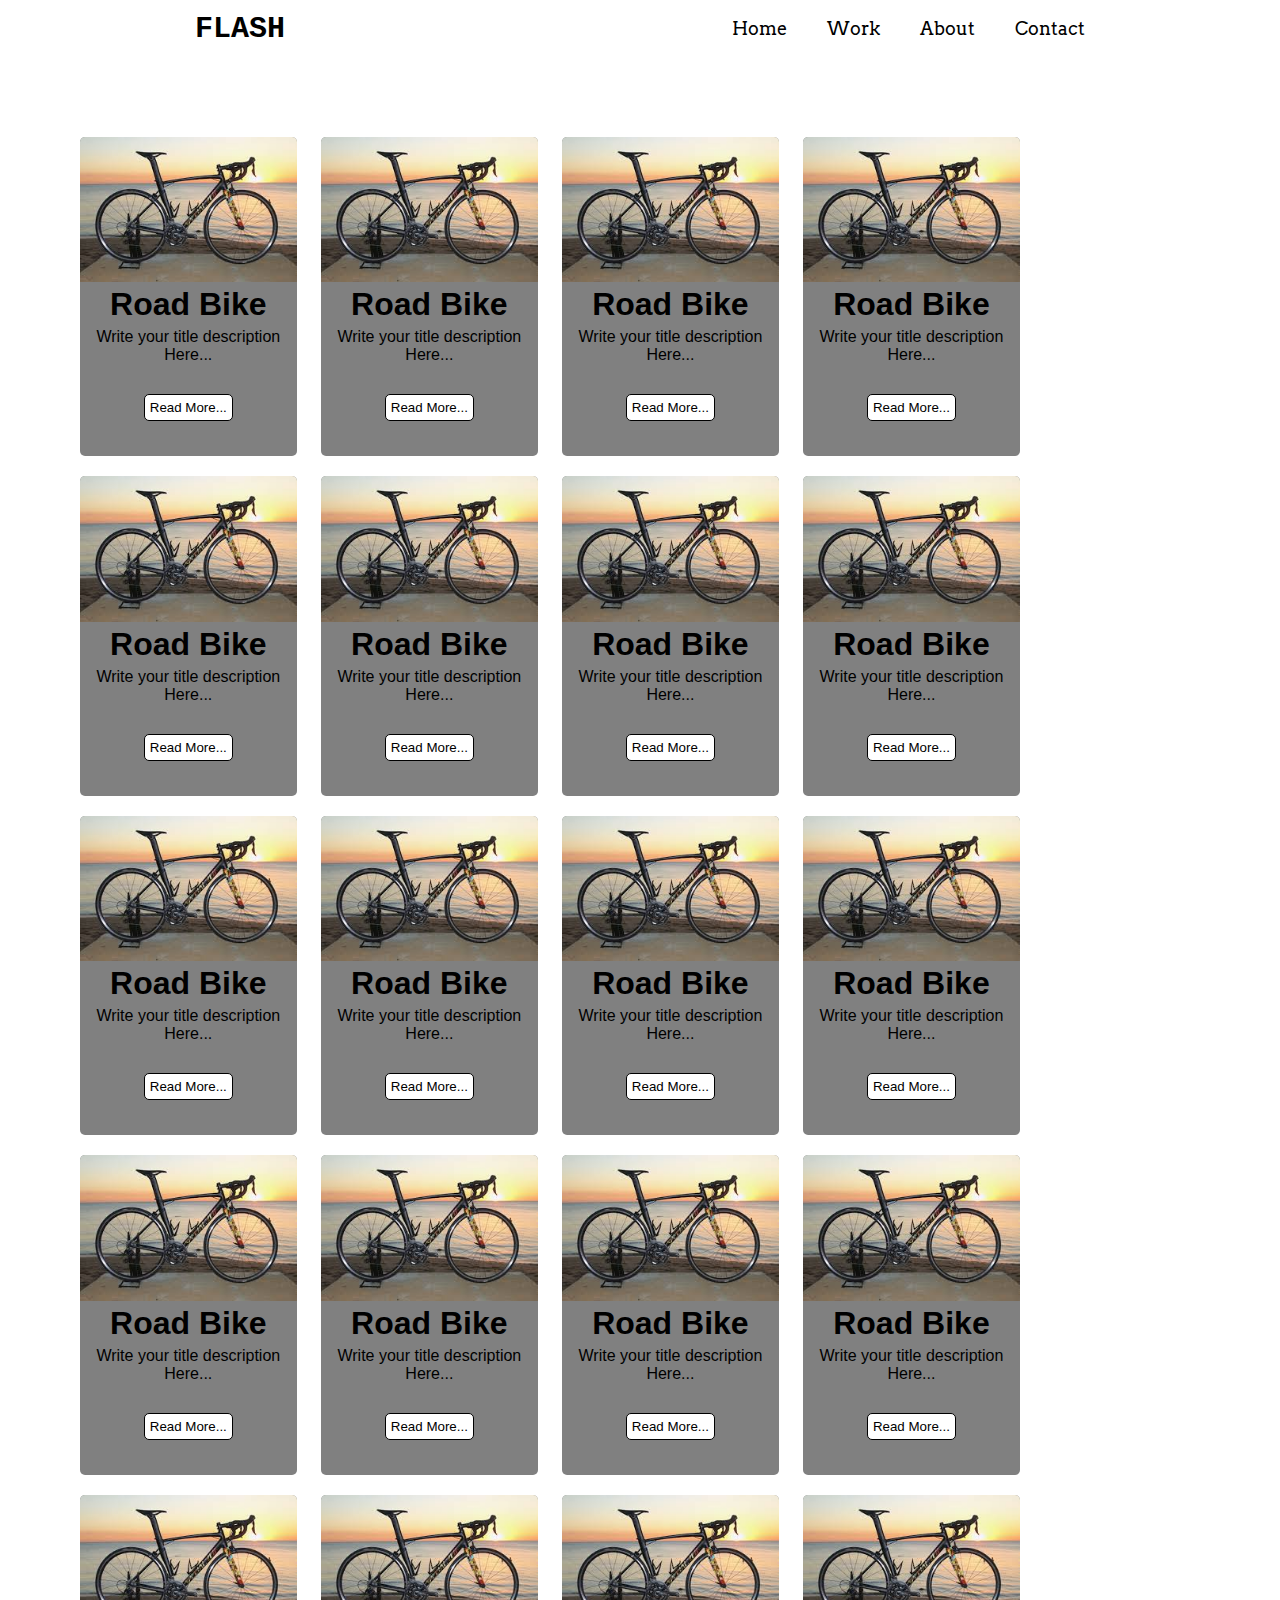
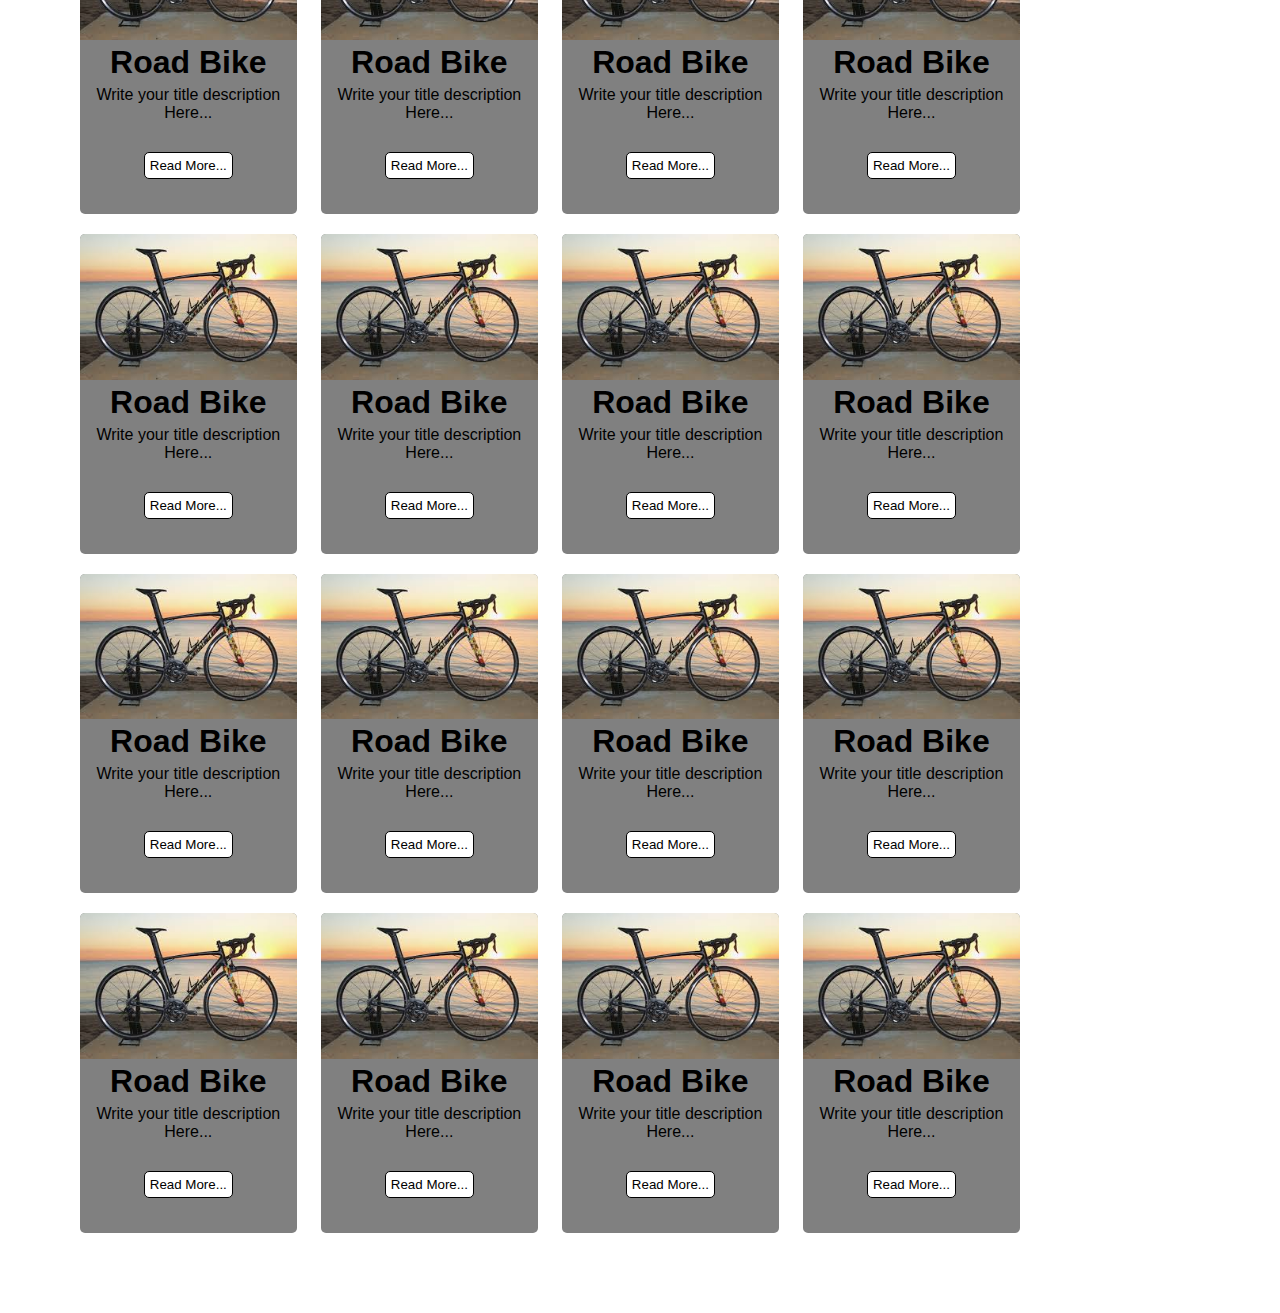
<file: index.html>
<!DOCTYPE html>
<html lang="en">

<head>
    <meta charset="UTF-8">
    <meta name="viewport" content="width=device-width, initial-scale=1.0">
    <title>Expectation</title>
    <link rel="stylesheet" href="style.css">
    <link href="https://fonts.googleapis.com/css?family=Arvo&display=swap" rel="stylesheet">
    <meta name="viewport" content="width=device-width, initial-scale=1.0" />
</head>

<body>
    <!-- header -->
    <div class="header">
        <div class="inner_header">

            <!-- logo -->
            <div class="logo_container">
                <h1 class="logo_text">FLASH</h1>
            </div>

            <!-- navigation -->
            <ul class="navigation">
                <a><li>Home</li></a>
                <a><li>Work</li></a>
                <a><li>About</li></a>
                <a><li>Contact</li></a>
            </ul>
            
        </div>
    </div>

    <div class="container">
        <div class="heading">

            <!-- box -->
            <div class="mainboxs">
                
                <!-- card1 -->
                <div class="cards">
                    <div class="image">
                        <img src="image/roadbike.jpg" alt="">
                    </div>
                    <div class="title">
                        <h1>Road Bike</h1>
                    </div>
                    <div class="description">
                        <p>Write your title description Here...</p>
                        <button>Read More...</button>
                    </div>
                </div>

                <!-- card2 -->
                <div class="cards">
                    <div class="image">
                        <img src="image/roadbike.jpg" alt="">
                    </div>
                    <div class="title">
                        <h1>Road Bike</h1>
                    </div>
                    <div class="description">
                        <p>Write your title description Here...</p>
                        <button>Read More...</button>
                    </div>
                </div>
                
                <!-- card3 -->
                <div class="cards">
                    <div class="image">
                        <img src="image/roadbike.jpg" alt="">
                    </div>
                    <div class="title">
                        <h1>Road Bike</h1>
                    </div>
                    <div class="description">
                        <p>Write your title description Here...</p>
                        <button>Read More...</button>
                    </div>
                </div>
                
                <!-- card4 -->
                <div class="cards">
                    <div class="image">
                        <img src="image/roadbike.jpg" alt="">
                    </div>
                    <div class="title">
                        <h1>Road Bike</h1>
                    </div>
                    <div class="description">
                        <p>Write your title description Here...</p>
                        <button>Read More...</button>
                    </div>
                </div>
                
                <!-- card5 -->
                <div class="cards">
                    <div class="image">
                        <img src="image/roadbike.jpg" alt="">
                    </div>
                    <div class="title">
                        <h1>Road Bike</h1>
                    </div>
                    <div class="description">
                        <p>Write your title description Here...</p>
                        <button>Read More...</button>
                    </div>
                </div>
                
                <!-- card6 -->
                <div class="cards">
                    <div class="image">
                        <img src="image/roadbike.jpg" alt="">
                    </div>
                    <div class="title">
                        <h1>Road Bike</h1>
                    </div>
                    <div class="description">
                        <p>Write your title description Here...</p>
                        <button>Read More...</button>
                    </div>
                </div>
                
                <!-- card7 -->
                <div class="cards">
                    <div class="image">
                        <img src="image/roadbike.jpg" alt="">
                    </div>
                    <div class="title">
                        <h1>Road Bike</h1>
                    </div>
                    <div class="description">
                        <p>Write your title description Here...</p>
                        <button>Read More...</button>
                    </div>
                </div>
                
                <!-- card8 -->
                <div class="cards">
                    <div class="image">
                        <img src="image/roadbike.jpg" alt="">
                    </div>
                    <div class="title">
                        <h1>Road Bike</h1>
                    </div>
                    <div class="description">
                        <p>Write your title description Here...</p>
                        <button>Read More...</button>
                    </div>
                </div>

                <!-- card1 -->
                <div class="cards">
                    <div class="image">
                        <img src="image/roadbike.jpg" alt="">
                    </div>
                    <div class="title">
                        <h1>Road Bike</h1>
                    </div>
                    <div class="description">
                        <p>Write your title description Here...</p>
                        <button>Read More...</button>
                    </div>
                </div>

                <!-- card2 -->
                <div class="cards">
                    <div class="image">
                        <img src="image/roadbike.jpg" alt="">
                    </div>
                    <div class="title">
                        <h1>Road Bike</h1>
                    </div>
                    <div class="description">
                        <p>Write your title description Here...</p>
                        <button>Read More...</button>
                    </div>
                </div>
                
                <!-- card3 -->
                <div class="cards">
                    <div class="image">
                        <img src="image/roadbike.jpg" alt="">
                    </div>
                    <div class="title">
                        <h1>Road Bike</h1>
                    </div>
                    <div class="description">
                        <p>Write your title description Here...</p>
                        <button>Read More...</button>
                    </div>
                </div>
                
                <!-- card4 -->
                <div class="cards">
                    <div class="image">
                        <img src="image/roadbike.jpg" alt="">
                    </div>
                    <div class="title">
                        <h1>Road Bike</h1>
                    </div>
                    <div class="description">
                        <p>Write your title description Here...</p>
                        <button>Read More...</button>
                    </div>
                </div>
                
                <!-- card5 -->
                <div class="cards">
                    <div class="image">
                        <img src="image/roadbike.jpg" alt="">
                    </div>
                    <div class="title">
                        <h1>Road Bike</h1>
                    </div>
                    <div class="description">
                        <p>Write your title description Here...</p>
                        <button>Read More...</button>
                    </div>
                </div>
                
                <!-- card6 -->
                <div class="cards">
                    <div class="image">
                        <img src="image/roadbike.jpg" alt="">
                    </div>
                    <div class="title">
                        <h1>Road Bike</h1>
                    </div>
                    <div class="description">
                        <p>Write your title description Here...</p>
                        <button>Read More...</button>
                    </div>
                </div>
                
                <!-- card7 -->
                <div class="cards">
                    <div class="image">
                        <img src="image/roadbike.jpg" alt="">
                    </div>
                    <div class="title">
                        <h1>Road Bike</h1>
                    </div>
                    <div class="description">
                        <p>Write your title description Here...</p>
                        <button>Read More...</button>
                    </div>
                </div>
                
                <!-- card8 -->
                <div class="cards">
                    <div class="image">
                        <img src="image/roadbike.jpg" alt="">
                    </div>
                    <div class="title">
                        <h1>Road Bike</h1>
                    </div>
                    <div class="description">
                        <p>Write your title description Here...</p>
                        <button>Read More...</button>
                    </div>
                </div>

                <!-- card1 -->
                <div class="cards">
                    <div class="image">
                        <img src="image/roadbike.jpg" alt="">
                    </div>
                    <div class="title">
                        <h1>Road Bike</h1>
                    </div>
                    <div class="description">
                        <p>Write your title description Here...</p>
                        <button>Read More...</button>
                    </div>
                </div>

                <!-- card2 -->
                <div class="cards">
                    <div class="image">
                        <img src="image/roadbike.jpg" alt="">
                    </div>
                    <div class="title">
                        <h1>Road Bike</h1>
                    </div>
                    <div class="description">
                        <p>Write your title description Here...</p>
                        <button>Read More...</button>
                    </div>
                </div>
                
                <!-- card3 -->
                <div class="cards">
                    <div class="image">
                        <img src="image/roadbike.jpg" alt="">
                    </div>
                    <div class="title">
                        <h1>Road Bike</h1>
                    </div>
                    <div class="description">
                        <p>Write your title description Here...</p>
                        <button>Read More...</button>
                    </div>
                </div>
                
                <!-- card4 -->
                <div class="cards">
                    <div class="image">
                        <img src="image/roadbike.jpg" alt="">
                    </div>
                    <div class="title">
                        <h1>Road Bike</h1>
                    </div>
                    <div class="description">
                        <p>Write your title description Here...</p>
                        <button>Read More...</button>
                    </div>
                </div>
                
                <!-- card5 -->
                <div class="cards">
                    <div class="image">
                        <img src="image/roadbike.jpg" alt="">
                    </div>
                    <div class="title">
                        <h1>Road Bike</h1>
                    </div>
                    <div class="description">
                        <p>Write your title description Here...</p>
                        <button>Read More...</button>
                    </div>
                </div>
                
                <!-- card6 -->
                <div class="cards">
                    <div class="image">
                        <img src="image/roadbike.jpg" alt="">
                    </div>
                    <div class="title">
                        <h1>Road Bike</h1>
                    </div>
                    <div class="description">
                        <p>Write your title description Here...</p>
                        <button>Read More...</button>
                    </div>
                </div>
                
                <!-- card7 -->
                <div class="cards">
                    <div class="image">
                        <img src="image/roadbike.jpg" alt="">
                    </div>
                    <div class="title">
                        <h1>Road Bike</h1>
                    </div>
                    <div class="description">
                        <p>Write your title description Here...</p>
                        <button>Read More...</button>
                    </div>
                </div>
                
                <!-- card8 -->
                <div class="cards">
                    <div class="image">
                        <img src="image/roadbike.jpg" alt="">
                    </div>
                    <div class="title">
                        <h1>Road Bike</h1>
                    </div>
                    <div class="description">
                        <p>Write your title description Here...</p>
                        <button>Read More...</button>
                    </div>
                </div>

                <!-- card1 -->
                <div class="cards">
                    <div class="image">
                        <img src="image/roadbike.jpg" alt="">
                    </div>
                    <div class="title">
                        <h1>Road Bike</h1>
                    </div>
                    <div class="description">
                        <p>Write your title description Here...</p>
                        <button>Read More...</button>
                    </div>
                </div>

                <!-- card2 -->
                <div class="cards">
                    <div class="image">
                        <img src="image/roadbike.jpg" alt="">
                    </div>
                    <div class="title">
                        <h1>Road Bike</h1>
                    </div>
                    <div class="description">
                        <p>Write your title description Here...</p>
                        <button>Read More...</button>
                    </div>
                </div>
                
                <!-- card3 -->
                <div class="cards">
                    <div class="image">
                        <img src="image/roadbike.jpg" alt="">
                    </div>
                    <div class="title">
                        <h1>Road Bike</h1>
                    </div>
                    <div class="description">
                        <p>Write your title description Here...</p>
                        <button>Read More...</button>
                    </div>
                </div>
                
                <!-- card4 -->
                <div class="cards">
                    <div class="image">
                        <img src="image/roadbike.jpg" alt="">
                    </div>
                    <div class="title">
                        <h1>Road Bike</h1>
                    </div>
                    <div class="description">
                        <p>Write your title description Here...</p>
                        <button>Read More...</button>
                    </div>
                </div>
                
                <!-- card5 -->
                <div class="cards">
                    <div class="image">
                        <img src="image/roadbike.jpg" alt="">
                    </div>
                    <div class="title">
                        <h1>Road Bike</h1>
                    </div>
                    <div class="description">
                        <p>Write your title description Here...</p>
                        <button>Read More...</button>
                    </div>
                </div>
                
                <!-- card6 -->
                <div class="cards">
                    <div class="image">
                        <img src="image/roadbike.jpg" alt="">
                    </div>
                    <div class="title">
                        <h1>Road Bike</h1>
                    </div>
                    <div class="description">
                        <p>Write your title description Here...</p>
                        <button>Read More...</button>
                    </div>
                </div>
                
                <!-- card7 -->
                <div class="cards">
                    <div class="image">
                        <img src="image/roadbike.jpg" alt="">
                    </div>
                    <div class="title">
                        <h1>Road Bike</h1>
                    </div>
                    <div class="description">
                        <p>Write your title description Here...</p>
                        <button>Read More...</button>
                    </div>
                </div>
                
                <!-- card8 -->
                <div class="cards">
                    <div class="image">
                        <img src="image/roadbike.jpg" alt="">
                    </div>
                    <div class="title">
                        <h1>Road Bike</h1>
                    </div>
                    <div class="description">
                        <p>Write your title description Here...</p>
                        <button>Read More...</button>
                    </div>
                </div>
                
            </div>  
        </div>
    </div>      

</body>

</html>
</file>
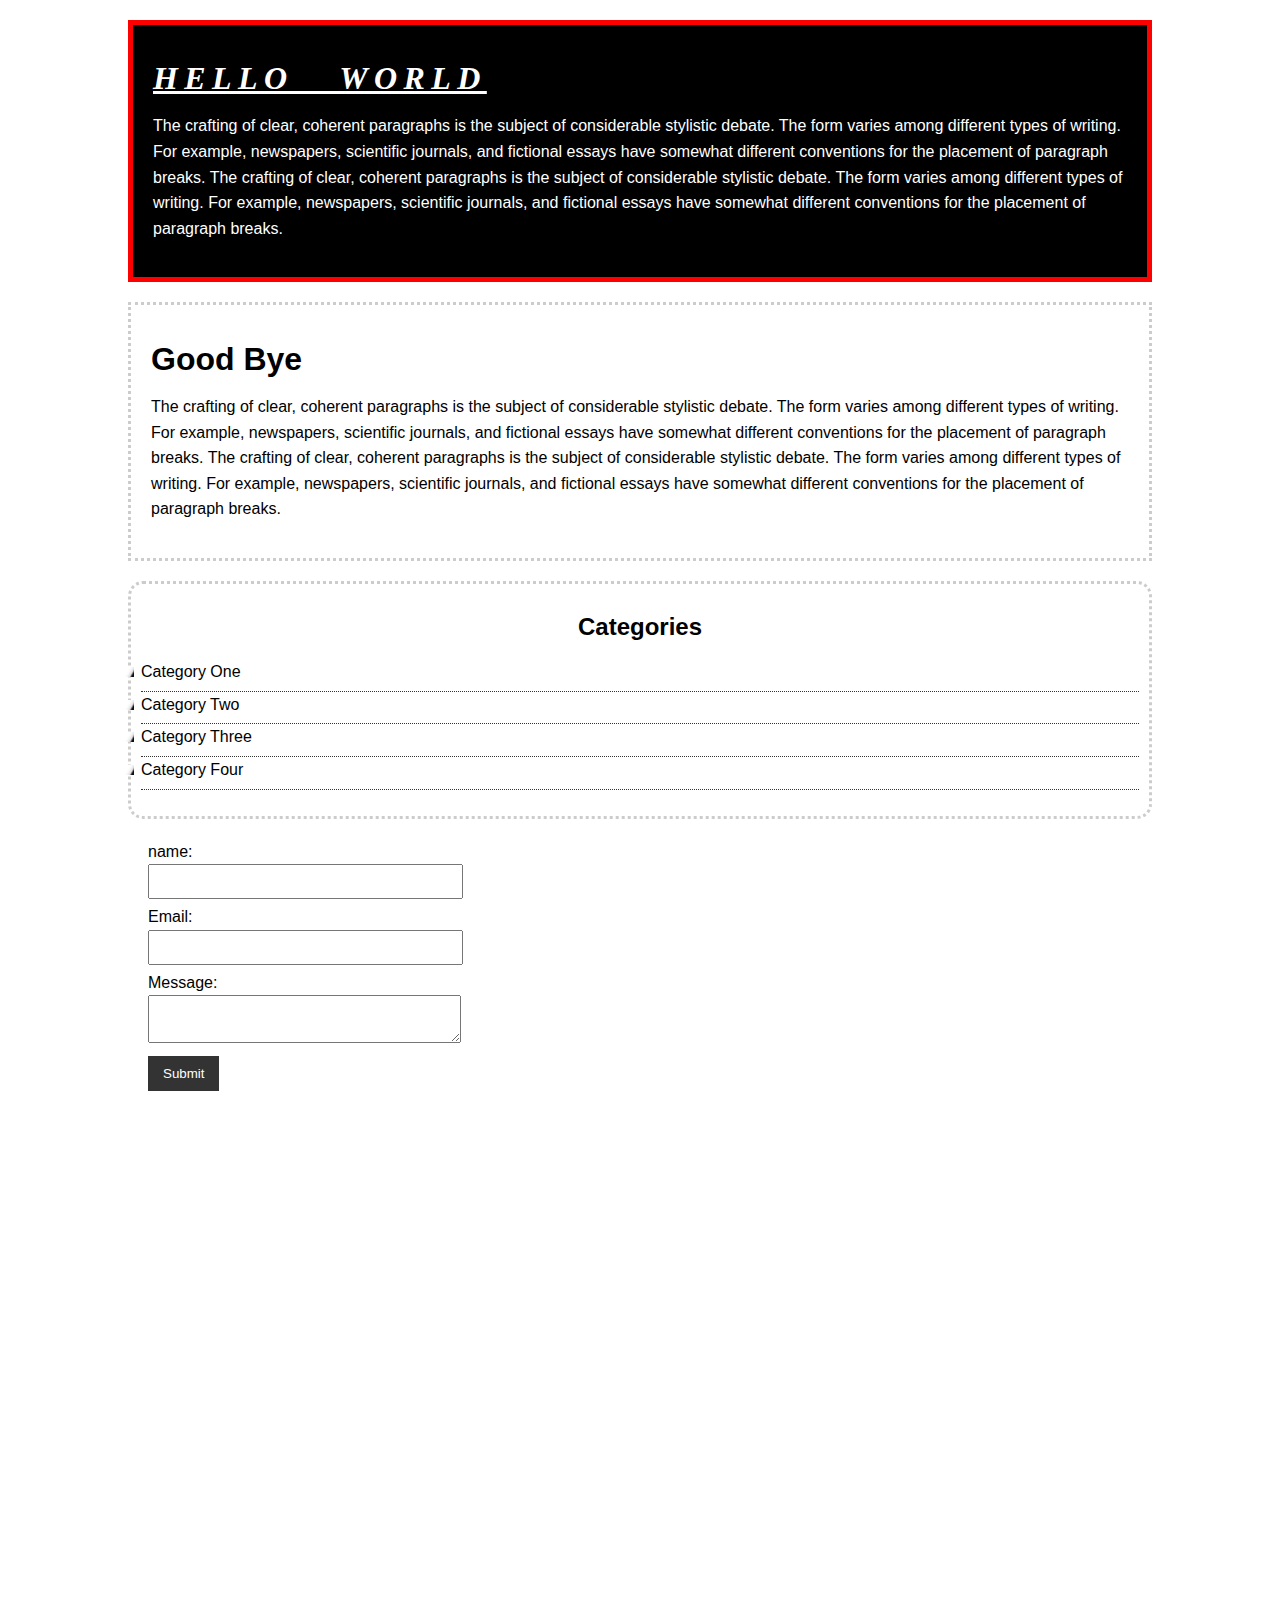
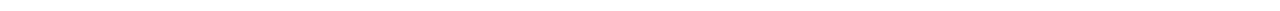
<file: learnnginx/index.html>
<!DOCTYPE html>
<html>
<head>
    <title>My CSS</title>
    <link rel="stylesheet" type="text/css" href="css/style.css">
</head>
<body>
    <div class="container">
        <div class="box1">
            <h1>Hello World</h1>
            <p>The crafting of clear, coherent paragraphs is the subject of considerable stylistic debate.
                The form varies among different types of writing. For example, newspapers, scientific journals, 
                and fictional essays have somewhat different conventions for the placement of paragraph breaks.
                The crafting of clear, coherent paragraphs is the subject of considerable stylistic debate.
                The form varies among different types of writing. For example, newspapers, scientific journals, 
                and fictional essays have somewhat different conventions for the placement of paragraph breaks.</p>
        </div>
        <div class="box2">
            <h1>Good Bye</h1>
            <p>The crafting of clear, coherent paragraphs is the subject of considerable stylistic debate.
                The form varies among different types of writing. For example, newspapers, scientific journals, 
                and fictional essays have somewhat different conventions for the placement of paragraph breaks.
                The crafting of clear, coherent paragraphs is the subject of considerable stylistic debate.
                The form varies among different types of writing. For example, newspapers, scientific journals, 
                and fictional essays have somewhat different conventions for the placement of paragraph breaks.</p>
        </div>
        <div class="categories">
            <h2> Categories </h2>
            <ul>
                <li><a href="#">Category One</a></li>
                <li><a href="#">Category Two</a></li>
                <li><a href="#">Category Three</a></li>
                <li><a href="#">Category Four</a></li>
            </ul>
        </div>

        <form class="my-form">
            <div class="form-group">
                <label>name:</label>
                <input type="text" name="name">
            </div>
            <div class="form-group">
                <label>Email:</label>
                <input type="text" name="email">
            </div>
            <div class="form-group">
                <label>Message: </label>
                <textarea name="message"></textarea>
            </div>
            <input class="button" type="submit">
        </form>
    </div>
    <div style="margin-top:500px"></div>
</body>
</html>
</file>
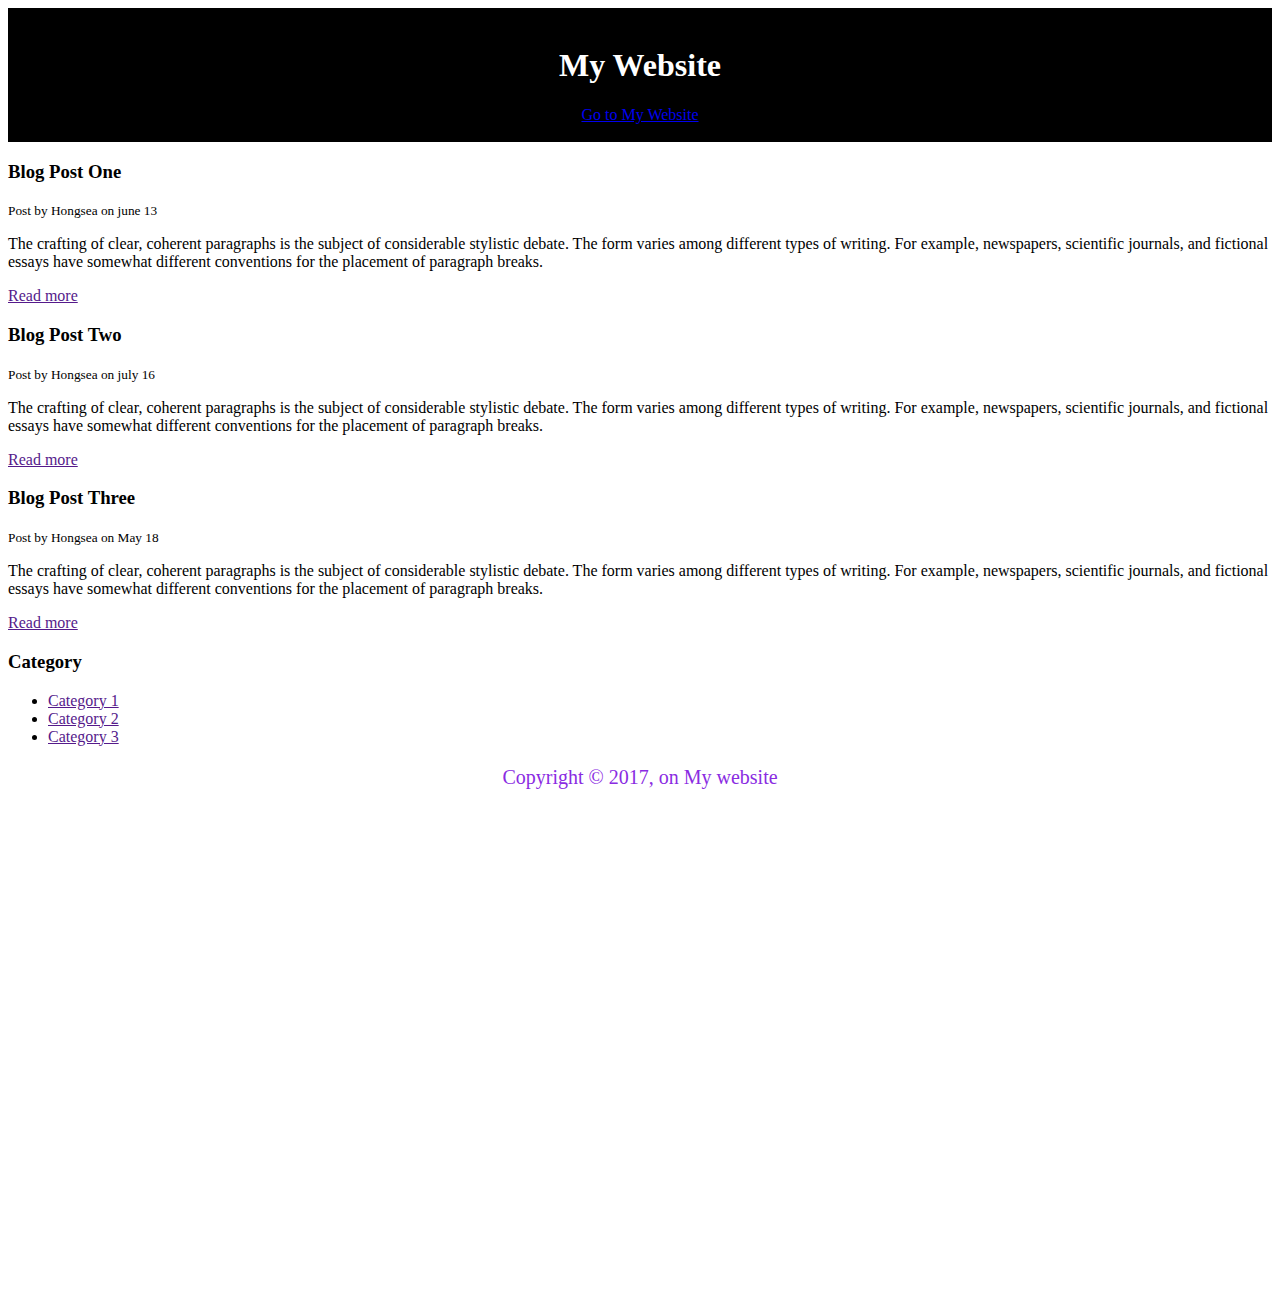
<file: learnnginx/blog/index.html>
<!DOCTYPE html>
<html>
<head>
    <title>Network</title>
    <meta name="descrition" content="Awesome blog by Hongsea">
    <meta name="keywords" content="web design blog, web dev blog, hongsea">
    <style type="text/css">
        #main-header{
            text-align: center;
            background-color: black;
            color: white;
            padding: 18px;
            }
        #main-footer{
            text-align: center;
            color: blueviolet;
            font-size: 20px;
        }
    </style>

</head>
<body>
        <header id="main-header">
        <h1>My Website</h1>
        <a href="http://localhost:8000">Go to My Website</a>
        </header>
        <section>
            <article class="post">
                <h3>Blog Post One</h3>
                <small>Post by Hongsea on june 13</small>
                <p>
                    The crafting of clear, coherent paragraphs is the subject 
                    of considerable stylistic debate. The form varies among different 
                    types of writing. For example, newspapers, scientific journals, and 
                    fictional essays have somewhat different conventions for the placement 
                    of paragraph breaks.
                </p>
                <a href="">Read more</a>
            </article>
            <article class="post">
                <h3>Blog Post Two</h3>
                <small>Post by Hongsea on july 16</small>
                <p>
                    The crafting of clear, coherent paragraphs is the subject 
                    of considerable stylistic debate. The form varies among different 
                    types of writing. For example, newspapers, scientific journals, and 
                    fictional essays have somewhat different conventions for the placement 
                    of paragraph breaks.
                </p>
                <a href="">Read more</a>
                </article>
            <article class="post">
                <h3>Blog Post Three</h3>
                <small>Post by Hongsea on May 18</small>
                <p>
                    The crafting of clear, coherent paragraphs is the subject 
                    of considerable stylistic debate. The form varies among different 
                    types of writing. For example, newspapers, scientific journals, and 
                    fictional essays have somewhat different conventions for the placement 
                    of paragraph breaks.
                </p>
                <a href="">Read more</a>
            </article>
        </section>
        <aside>
            <h3>Category</h3>
            <nav></nav>
            <ul>
                <li><a href="">Category 1</a></li>
                <li><a href="">Category 2</a></li>
                <li><a href="">Category 3</a></li>
            </ul>
            </nav>
        </aside>
        <footer id ="main-footer">
            <p>Copyright &copy; 2017, on My website</p>
        </footer>
        <div style="margin-top:500px"></div>
    </body>
</html>
</file>
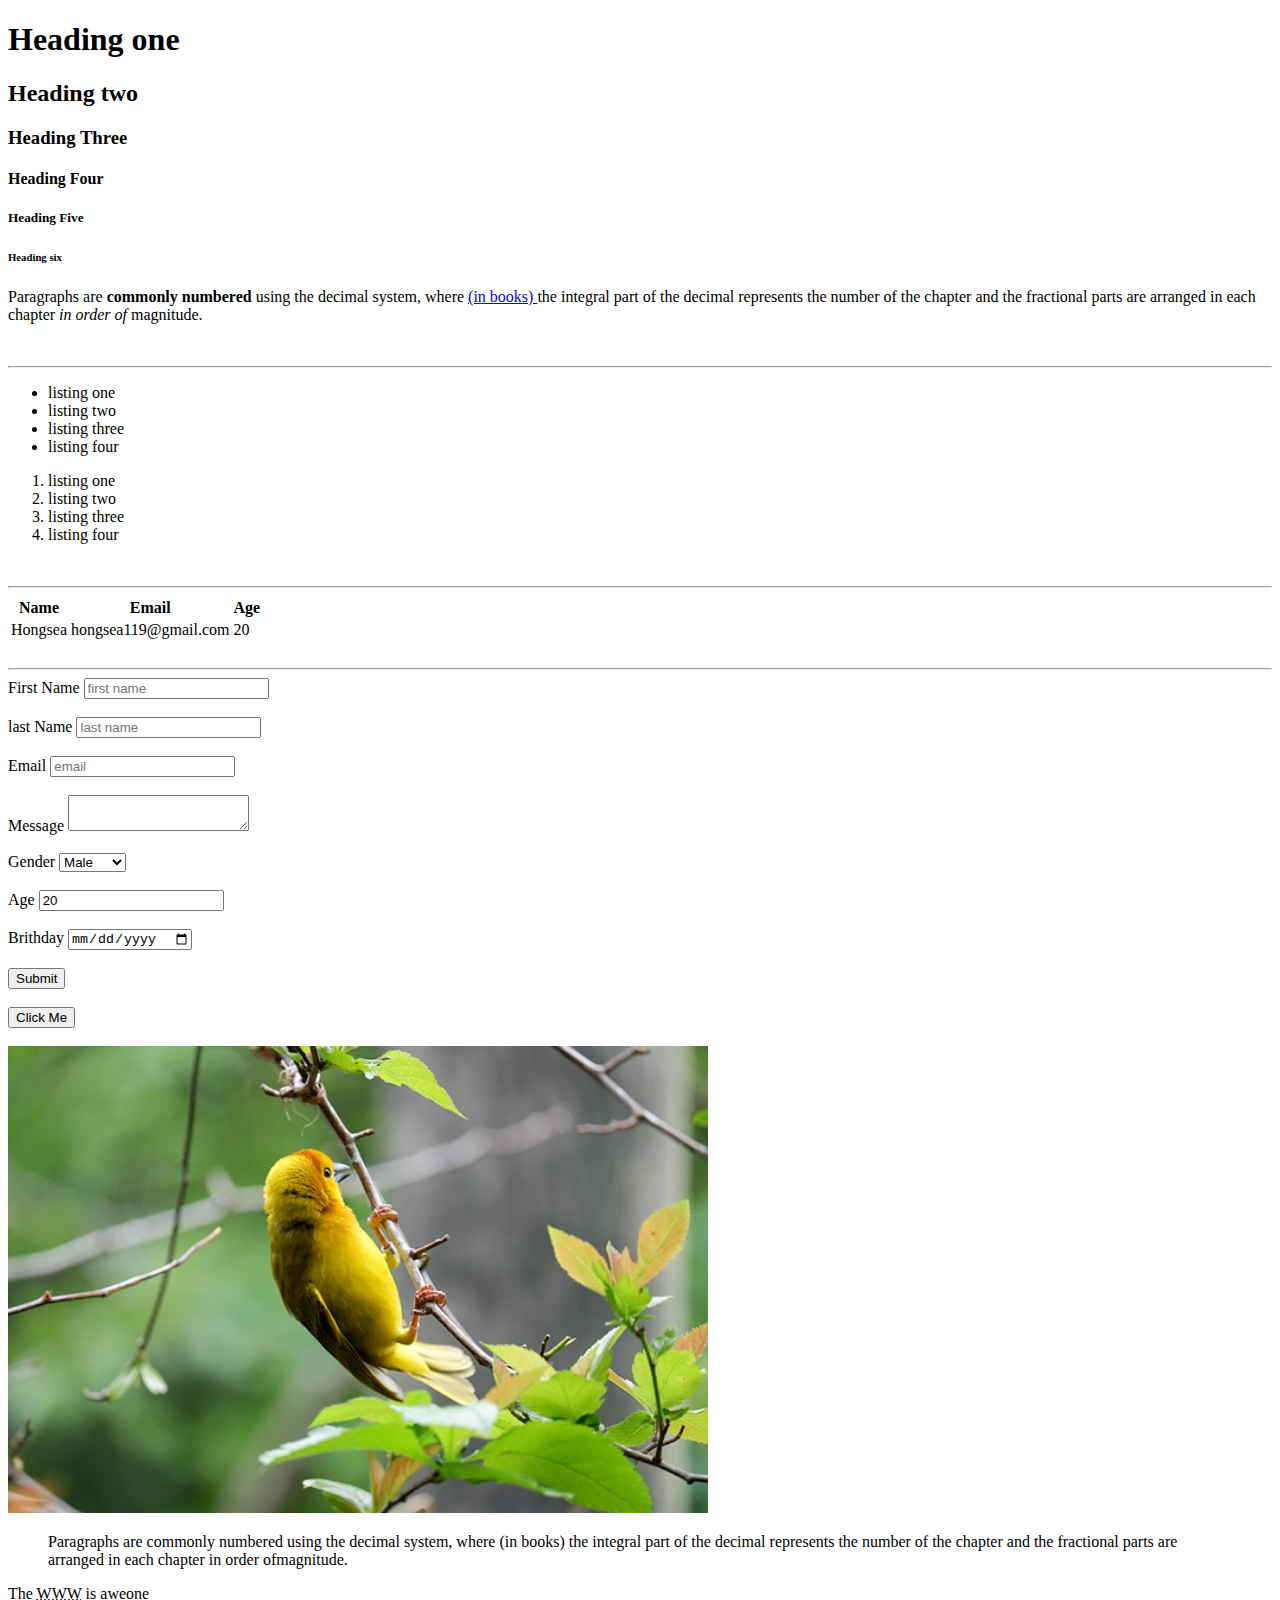
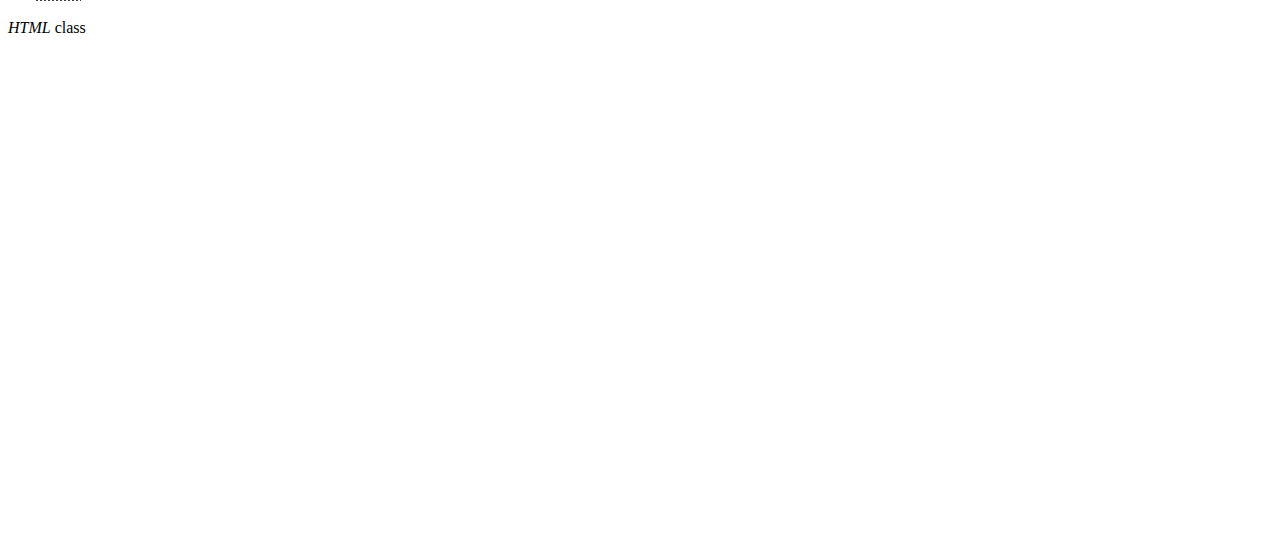
<file: learnnginx/index1.html>
<!DOCTYPE html>
<html>
    <head>
        <title>Network</title>
    </head>
    <body>
            <!--headering-->
        <h1>Heading one</h1>
        <h2>Heading two</h2>
        <h3>Heading Three</h3>
        <h4>Heading Four</h4>
        <h5>Heading Five</h5>
        <h6>Heading six</h6>
            <!--Paragraph-->
        <p>
            Paragraphs are <strong>commonly numbered</strong> using the decimal system,
            where <a href="https://www.google.com" target="_blank"> (in books) </a>the integral part of the decimal represents
            the number of the chapter and the fractional parts are arranged
            in each chapter <em>in order of</em> magnitude.
        </p>
        <br>
        <hr>
            <!--List-->
        <ul>
            <li>listing one</li>
            <li>listing two</li>
            <li>listing three</li>
            <li>listing four</li>
        </ul>
        <ol>
            <li>listing one</li>
            <li>listing two</li>
            <li>listing three</li>
            <li>listing four</li>
        </ol>
        <br>
        <hr>
            <!--Table-->
        <table>
            <thead>
                <tr>
                    <th>Name</th>
                    <th>Email</th>
                    <th>Age</th>
                </tr>
            </thead>
            <tbody>
                <tr>
                    <td>Hongsea</td>
                    <td>hongsea119@gmail.com</td>
                    <td>20</td>
                </tr>
            </tbody>
        </table>
        <br>
        <hr>
        <!-- From -->
        <form action="process.php" method="POST">
            <div>
                <label>First Name</label>
                <input type="text" name="firstName" placeholder="first name">
            </div>
            <br>
            <div>
                <label>last Name</label>
                <input type="text" name="lastName" placeholder="last name">
            </div>
            <br>
            <div>
                <label>Email</label>
                <input type="text" name="email" placeholder="email">
            </div>
            <br>
            <div>
                <label>Message</label>
                <textarea name="message"></textarea>
            </div>
            <br>
            <div>
                <label>Gender</label>
                <select name="gender">
                    <option name="male">Male</option>
                    <option name="female">Female</option>
                    <option name="other">other</option>
                </select>
            </div>
            <br>
            <div>
                <label>Age</label>
                <input type="number" name="age" value="20">
            </div>
            <br>
            <div>
                <label>Brithday</label>
                <input type="date" name="brithday">
            </div>
            <br>
            <div>
                <input type="submit" name="submit">
            </div>
        </form>
        <br>
            <!-- Bottom -->
        <button>Click Me</button>
        <br>
            <!-- image -->
        <br>
        <a href="images/photo1.jpg">
            <img src="images/photo1.jpg" alt="My simple image" width="700">
        </a>
            <!-- Quotation -->
        <blockquote>
                Paragraphs are commonly numbered using the decimal system,
                where  (in books) the integral part of the decimal represents
                the number of the chapter and the fractional parts are arranged
                in each chapter in order ofmagnitude.
        </blockquote>
        <p>The <abbr title="World Wide Web">WWW</abbr> is aweone</p>
        <p><cite>HTML</cite> class</p>
        <div style="margin-top:500px"></div>
    </body>
</html>
</file>
<file: style.css>
*{
    margin: 0px;
    padding: 0px;
    box-sizing: border-box ;
    /* list-style: none;
    text-decoration: non; */
}

body{
    font-family: Arial, Helvetica, sans-serif;
}

.header{
    width: 100%;
    height: 57px;
    display: block;
    /* background-color: green; */
}

.inner_header{
    width: 890px;
    height: 100%;
    display: block;
    margin: 0 auto;
    /* background-color: aqua; */
}

.logo_container{
    height: 100%;
    display: table;
    float: left;
}

.logo_text{
    color:black;
    height: 100%;
    display: table-cell;
    vertical-align: middle;
    font-family: 'Montserrat';
    font-size: 30px;
    font-family: 'Courier New', Courier, monospace
}

.navigation{
    float: right;
    height: 100%;
    font-family:Arial, Helvetica, sans-serif;
}

.navigation a:last-child{
    padding-right: 0;
}
.navigation a{
    height: 100%;
    display: table;
    float: left;
    padding: 0px 20px;
}

.navigation a li{
    display:table-cell;
    vertical-align: middle;
    height: 100%;
    font-size: 18px;
    font-family: arvo;
}

.mainboxs{
    float: left;

    margin: 70px;
}

.cards{
    width: 19%;
    display: inline-block;
    flex: 0 0 auto;
    background-color: gray;
    border-radius: 5px;
    margin: 10px;
}

.cards:hover{
    box-shadow: 2px 2px 10px black;
}

.image img{
    width: 100%;
    border-top-right-radius: 5px;
    border-top-left-radius: 5px;
}

.title{
    text-align: center;
}

.description{
    text-align: center;
    padding: 5px;
}

button{
    margin-top:30px;
    margin-bottom: 30px;
    background-color: white;
    border:1px solid black;
    padding: 5px;
    border-radius: 5px;
    cursor: pointer;
}

button:hover{
    background-color: black;
    color:white;
    translate: .5s;
}

@media screen and (max-width:1000px){
    .cards{
        width: 40%;
    }
}

@media screen and (max-width:620){
    .container{
        width: 100%;
    }
    .heading{
        padding:20px;
        font-size: 30px;
    }
    .cards{
        width:80%;
    }
}
</file>
<file: learnnginx/css/style.css>
/* *{
    margin: 0;
    padding: 0;
} */

body{
    background-color: white;
    color:black;
    
    font-family: Arial, Helvetica, sans-serif;
    font-size:16px;
    font-weight: normal;
    /* same as above */
    font: normal 16px Arial, Helvetica, sans-serif;
    line-height: 1.6em;
    margin: 0;
}

a{
    text-decoration: none;
    color: #000;
}

a:hover{
    color: red;
}

a:active{
    color: green;
}

a:visited{
    color: blue;
}
.container{
    width: 80%;
    margin: auto;
}
.box1{  
    background-color: black; 
    color: #fff;

    border-right: 5px red solid;
    border-left: 5px red solid;
    border-top: 5px red solid;
    border-bottom: 5px red solid;
    /*same as above */
    border: 5px red solid;

    padding-top: 20px;
    padding-bottom: 20px;
    padding-right: 20px;
    padding-left: 20px;
    /*same as above */
    padding:20px;

    margin-top: 20px;
    margin: 20px 0;
}
.box1 h1{
    font-family:Tahoma;
    font-weight: 800;
    font-style: italic;
    text-decoration: underline;
    text-transform: uppercase;
    letter-spacing: 0.2em;
    word-spacing: 1em;
}
.box2{
    border: 3px dotted #ccc;
    padding: 20px;
    margin: 20px 0;
}
.categories{
    border: 3px dotted #ccc;
    padding: 10px;
    border-radius: 15px;
}
.categories h2{
    text-align: center;
}
.categories ul{
    padding: 0;
    list-style: square;
    list-style: none;
}
.categories li{
    border-bottom:dotted 1px #333;
    padding-bottom: 6px;
    list-style-image: url('../images/checkmark.png');
}

.my-form{
    padding: 20px;
}

.my-form .form-group{
    padding-bottom: 5px;
}

.my-form label{
    display: block;
}
.my-form input[type="text"], .my-form textarea{
    padding: 8px;
    width: 30%
}
.my-form input[type="submit"]{
    background-color: #333;
    color: #fff;
    padding: 10px 15px;
    border: none;
}
</file>
